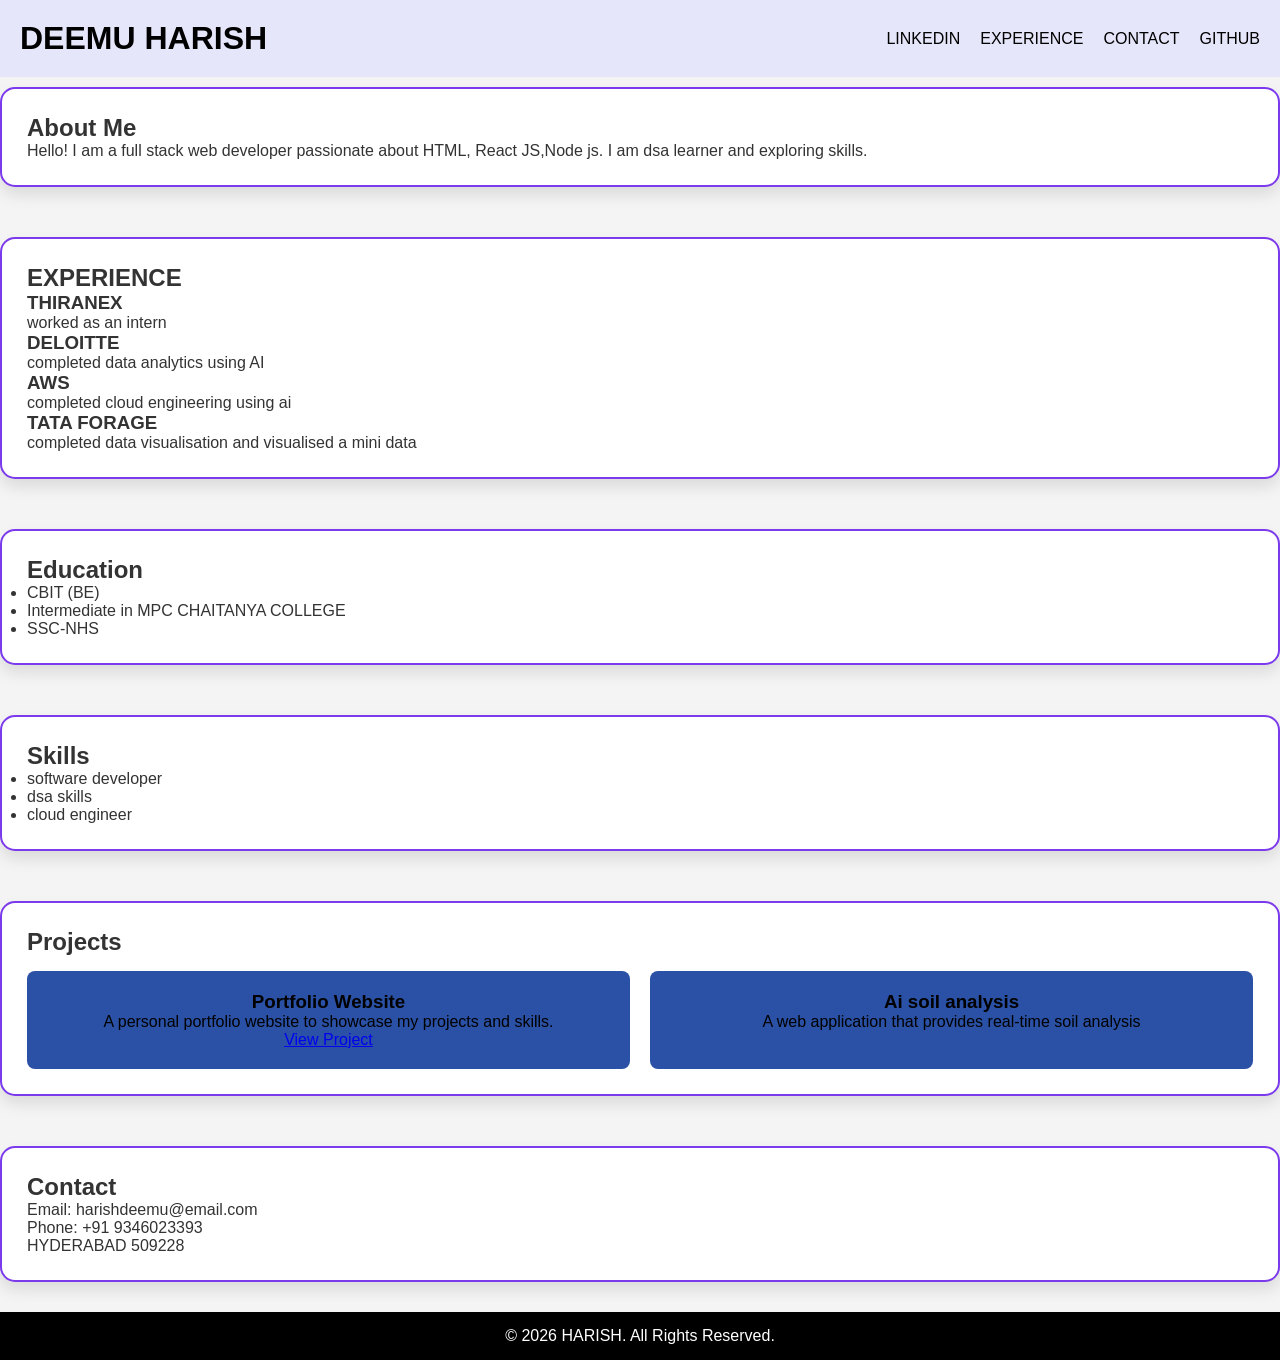
<file: week1/index.html>
<!DOCTYPE html>
<html lang="en">
<head>
    <meta charset="UTF-8">
    <meta name="viewport" content="width=device-width, initial-scale=1.0">
    <title>MY RESUME</title>
    <link rel="stylesheet" href="style.css">
</head>
<body>

    <!-- Header -->
    <header>
        <h1>DEEMU HARISH</h1>
        <naV>
            <a href="https://www.linkedin.com/in/harishdeemu" target="_blank">LINKEDIN</a>
            <a href="#EXPERIENCE">EXPERIENCE</a>
            <a href="#CONTACT">CONTACT</a>
            <a href="https://github.com/deemu-123" target="_blank">GITHUB</a>   
        </nav>
    </header>

    <!-- Main Content -->
    <main class="container">

        <!-- About Section -->
        <section id="about" class="card">
            <h2>About Me</h2>
            <p>
                

                Hello! I am a  full stack web developer passionate about HTML, React JS,Node js.
                I am dsa learner and exploring skills.
            </p>
        </section>

        <!-- Subject Section -->
        <section id="Experience" class="card">
            <h2>EXPERIENCE </h2>


            <div class="Experience-grid">
            <div> 
    
            </div>

                <div class="Experience">
                    
                    <h3>THIRANEX</h3>
                    <p>worked as an intern</p>
                </div>

                <div class="Experience">
                    <h3>DELOITTE</h3>
                    <p>completed data analytics using AI</p>
                </div>

                <div class="Experience">
                    <h3>AWS</h3>
                    <p>completed  cloud engineering using ai</p>
                </div>

                <div class="Experience">
                    <h3>TATA FORAGE</h3>
                    <p>completed  data visualisation and visualised a  mini data </p>
            </div>
        </section>
        <!-- Education Section -->
        <section id="education" class="card">
            <h2>Education</h2>
            <ul>
                <li>CBIT (BE)</li>
                <li>Intermediate in MPC CHAITANYA COLLEGE</li>
                <li>SSC-NHS</li>
            </ul>
            </section>

        <!-- Skills Section -->
        <section id="skills" class="card">
            <h2>Skills</h2>
            <ul>
                <li>software developer</li>
                <li>dsa skills</li>
               <li>cloud engineer</li>

            </ul>
</section>

<!-- Projects Section -->
        <section id="projects" class="card">
            <h2>Projects</h2>
            <div class="project-grid">
                <div class="project">
                    <h3>Portfolio Website</h3>
                    
                    <p>A personal portfolio website to showcase my projects and skills.</p>
                    <a href="https://deemu123.github.io/portfolio/" target="_blank">View Project</a>
                </div>
                <div class="project">
                    <h3>Ai soil  analysis</h3>
                    <p>A web application that provides real-time soil analysis </p>
               
            </div>

            </section>

        <!-- Contact Section -->
        <section id="contact" class="card">
            <h2>Contact</h2>
            <p>Email: harishdeemu@email.com</p>
            <p>Phone: +91 9346023393</p>
            <p>HYDERABAD 509228</p>
        </section>


    </main>

    <!-- Footer -->
    <footer>
        <p>&copy; 2026 HARISH. All Rights Reserved.</p>
    </footer>

</body>
</html>
</file>
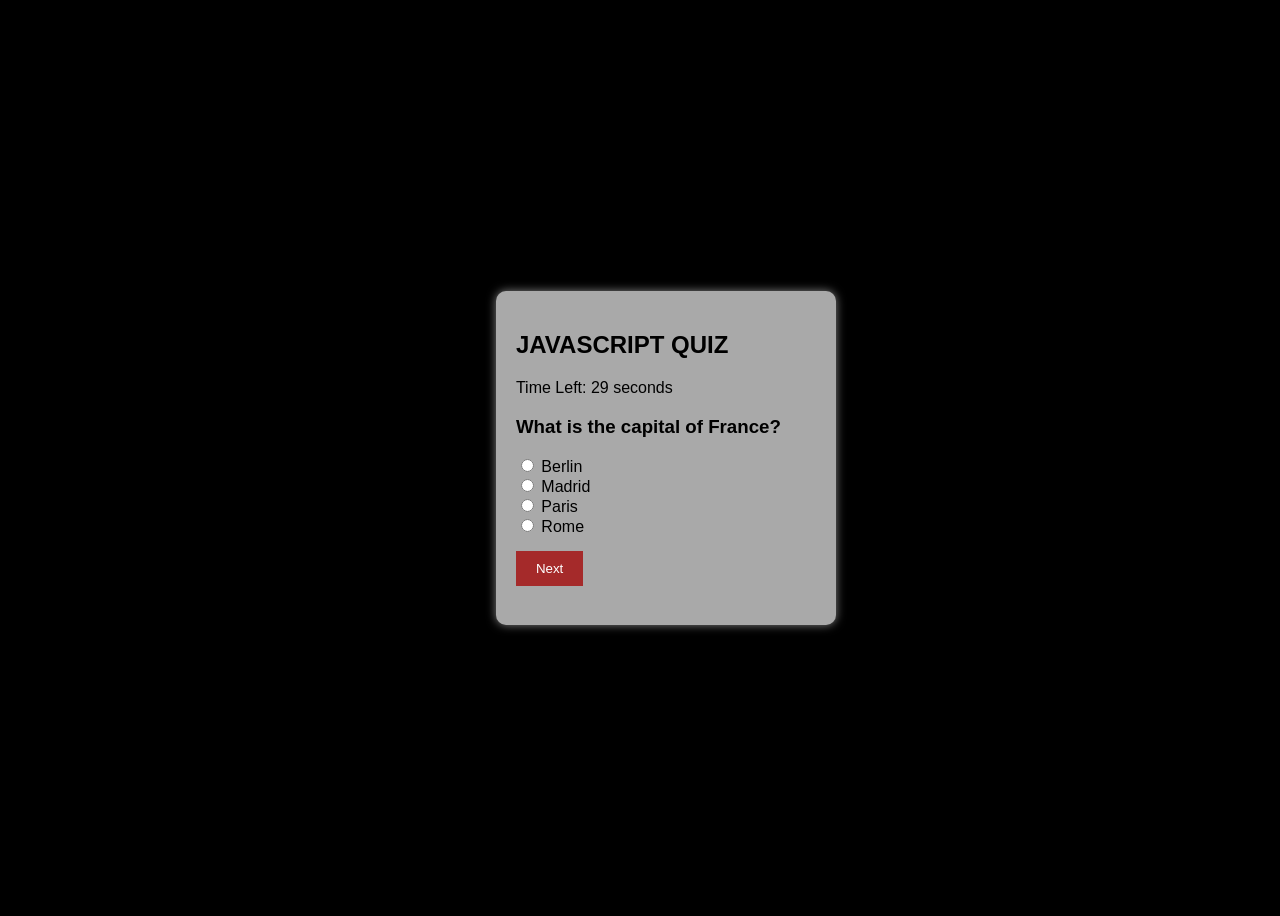
<file: WEEK2/QUIZ.html>
HTML :
<!DOCTYPE html>
<html lang="en">
<head>
    <meta charset="UTF-8">
    <meta name="viewport" content="width=device-width, initial-scale=1.0">
    <title>QUIZ</title>
<link rel="stylesheet" href="style1.css">
</head>
<body>
    
        <div class="Quiz-Container">
            <h2>JAVASCRIPT QUIZ</h2>
            <div id="timer">time:30</div>
            <h3 id="question"></h3>
            <div id="options"></div>
            <button onclick="NextQuestion()">Next</button>
            <h3 id="result"></h3>
            </div>
<script src="script.js"></script>
            
      
</body>
</html>
</file>
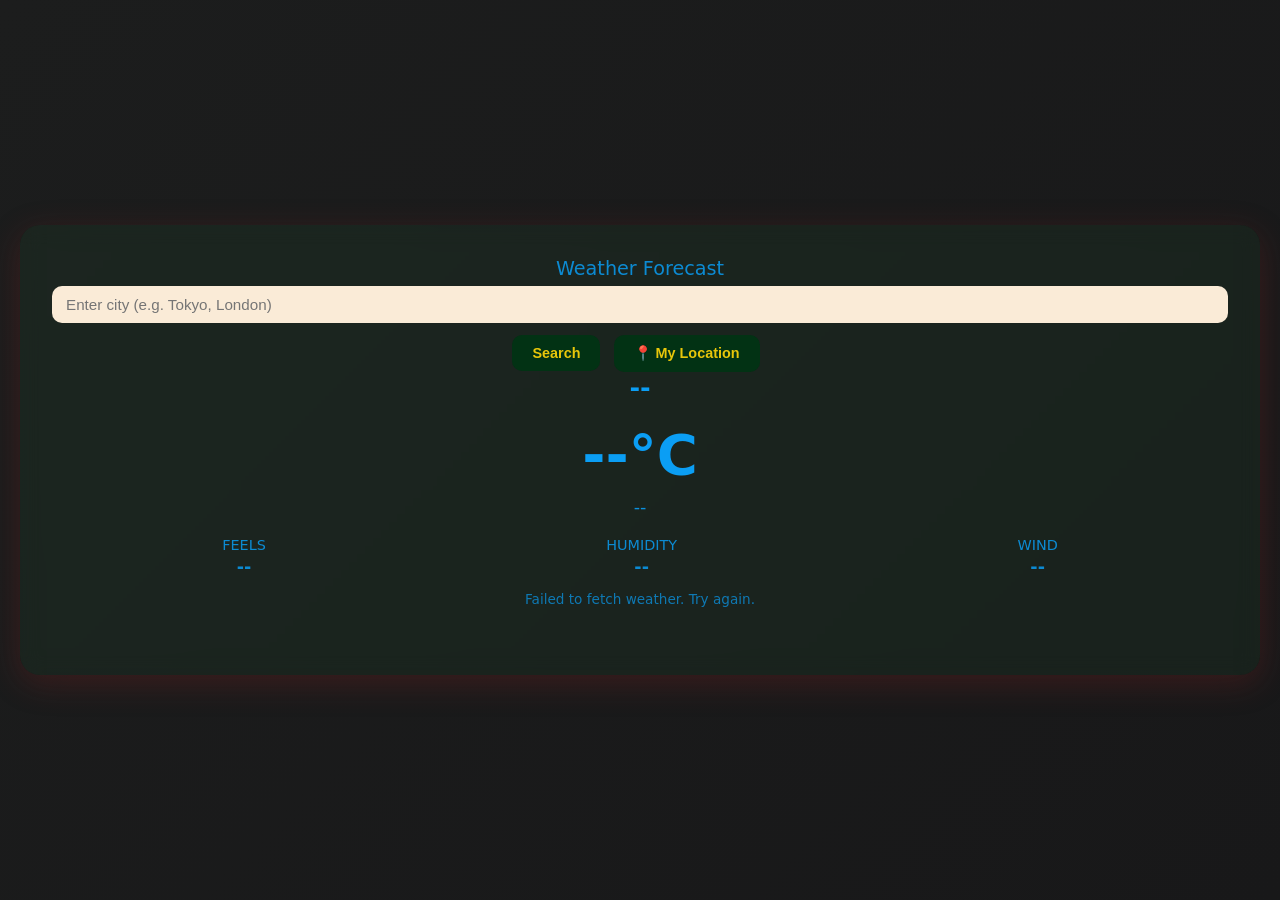
<file: week3/weatherforecast.html>
<!DOCTYPE html>
<html lang="en">
<head>
<meta charset="UTF-8" />
<meta name="viewport" content="width=device-width, initial-scale=1.0" />
<title> WEATHER FORECASTING</title>
<link rel="stylesheet" href="style1.css" />
</head>
<body>

<div class="card">
  <h1>Weather Forecast</h1>
  <input type="text" id="cityInput" placeholder="Enter city (e.g. Tokyo, London)" />
  <button onclick="searchCity()">Search</button>
  <button onclick="useMyLocation()">📍 My Location</button>

  <div id="city">--</div>
  <div id="temp">--°C</div>
  <div id="desc">--</div>

  <div class="details">
    <div>FEELS<span id="feels">--</span></div>
    <div>HUMIDITY <span id="humidity">--</span></div>
    <div>WIND <span id="wind">--</span></div>
  </div>

  <div id="status"></div>
</div>

<script src="script1.js"></script>
</body>
</html>
</file>
<file: week1/style.css>
*{
    margin: 0;
    padding:0;
    box-sizing:border-box;
}

body{
    font-family:Arial, sans-serif;
    background:#f4f4f4;
    color:#333333;
}

/* Header - Flexbox */
header{
    display:flex;
    justify-content:space-between;
    align-items:center;
    background:lavender;
    color:black;
    padding:20px;
}

nav{
    display:flex;
    gap:20px;
}

nav a{
    color:BLACK;
    text-decoration:none;
}

nav a:hover{
    color:black;
}

/* Main Layout - CSS Grid */
.container{
    display:grid;
    grid-template-columns:1fr;
    gap:30px;
    padding:0px;
}

/* Card */
/* Card */
.card{
    background: white;
    border: 2px solid #7c3aed;
    border-radius: 15px;
    padding: 25px;
    margin: 10px 0;
    box-shadow: 0 8px 15px rgba(0,0,0,0.1);
    transition: 0.3s;
}

.card:hover{
    transform: translateY(-5px);
    box-shadow: 0 12px 20px rgba(0,0,0,0.2);
}

/* Projects - CSS Grid */
.project-grid{
    display:grid;
    grid-template-columns:repeat(auto-fit,minmax(200px,1fr));
    gap:20px;
    margin-top:15px;
}

.project{
    background:rgb(42, 81, 165);
    color:black;
    padding:20px;
    text-align:center;
    border-radius:8px;
}

/* Footer */
footer{
    text-align:center;
    background:BLACK;
    color:WHITE;
    padding:15px;
    margin-top:20px;
}

/* Responsive */
@media (max-width:768px){
    header{
        flex-direction:column;
        gap:15px;
    }

    nav{
        flex-direction:column;
        align-items:center;
    }
}
style.css
Displaying index.html.
</file>
<file: WEEK2/style1.css>
body{
    font-family: Arial, sans-serif; 
    background-color:black;
    display:flex;
    align-items:center;
    height:100vh;
    justify-content:center;
    
}
.Quiz-Container{
    background:darkgray;
    padding:20px;
    width: 300px;
    border-radius: 10px;
    box-shadow:0 0 10px gray;
}
button{
    background-color:brown;
    margin-top:15px;
    padding:10px 20px;
    color:white;
    border:none;
    cursor:pointer;

    
}
button:hover{
    background-color:black;
    
}
</file>
<file: week3/style1.css>
* { box-sizing: border-box; margin: 0; padding: 0; }

body {
  font-family: 'Segoe UI', system-ui, sans-serif;
  background: linear-gradient(135deg, #1c1d1d, #181819);
  min-height: 100vh;
  display: flex;
  align-items: center;
  justify-content: center;
  padding: 20px;
  color: rgb(11, 158, 244);
}

.card {
  background: rgba(30, 116, 61, 0.1);
  backdrop-filter: blur(10px);
  border-radius: 20px;
  padding: 32px;
  width: 100%;
  max-width: 6000px;
  text-align: center;
  HEIGHT:50VH;

  box-shadow: 0 8px 32px rgba(136, 34, 34, 0.3);
}

h1 { font-size: 1.2rem; font-weight: 500; opacity: 0.85; margin-bottom: 6px; }
#city { font-size: 1.6rem; font-weight: 700; margin-bottom: 20px; }
#temp { font-size: 3.5rem; font-weight: 700; margin: 10px 0; }
#desc { font-size: 1.1rem; opacity: 0.9; margin-bottom: 20px; }

.details {
  display: flex;
  justify-content: space-around;
  margin-top: 20px;
  font-size: 0.9rem;
  opacity: 0.85;
  
}
.details div { text-align: center; }
.details span { display: block; font-size: 1.1rem; font-weight: 600; margin-top: 4px; }

input {
  width: 100%;
  padding: 10px 14px;
  border-radius: 10px;
  border: none;
  outline: none;
  margin-bottom: 12px;
  font-size: 0.95rem;
  background-color: antiquewhite;
  COLOR: rgb(6, 6, 204);
}

button {
  padding: 10px 20px;
  border: none;
  border-radius: 10px;
  background: #023214;
  color: #e8c60a;
  font-weight: 700;
  cursor: pointer;
  font-size: 0.9rem;
  margin-right: 8px;
}
button:hover { opacity: 0.9; }

#status { font-size: 0.85rem; opacity: 0.7; margin-top: 14px; min-height: 18px; }
</file>
